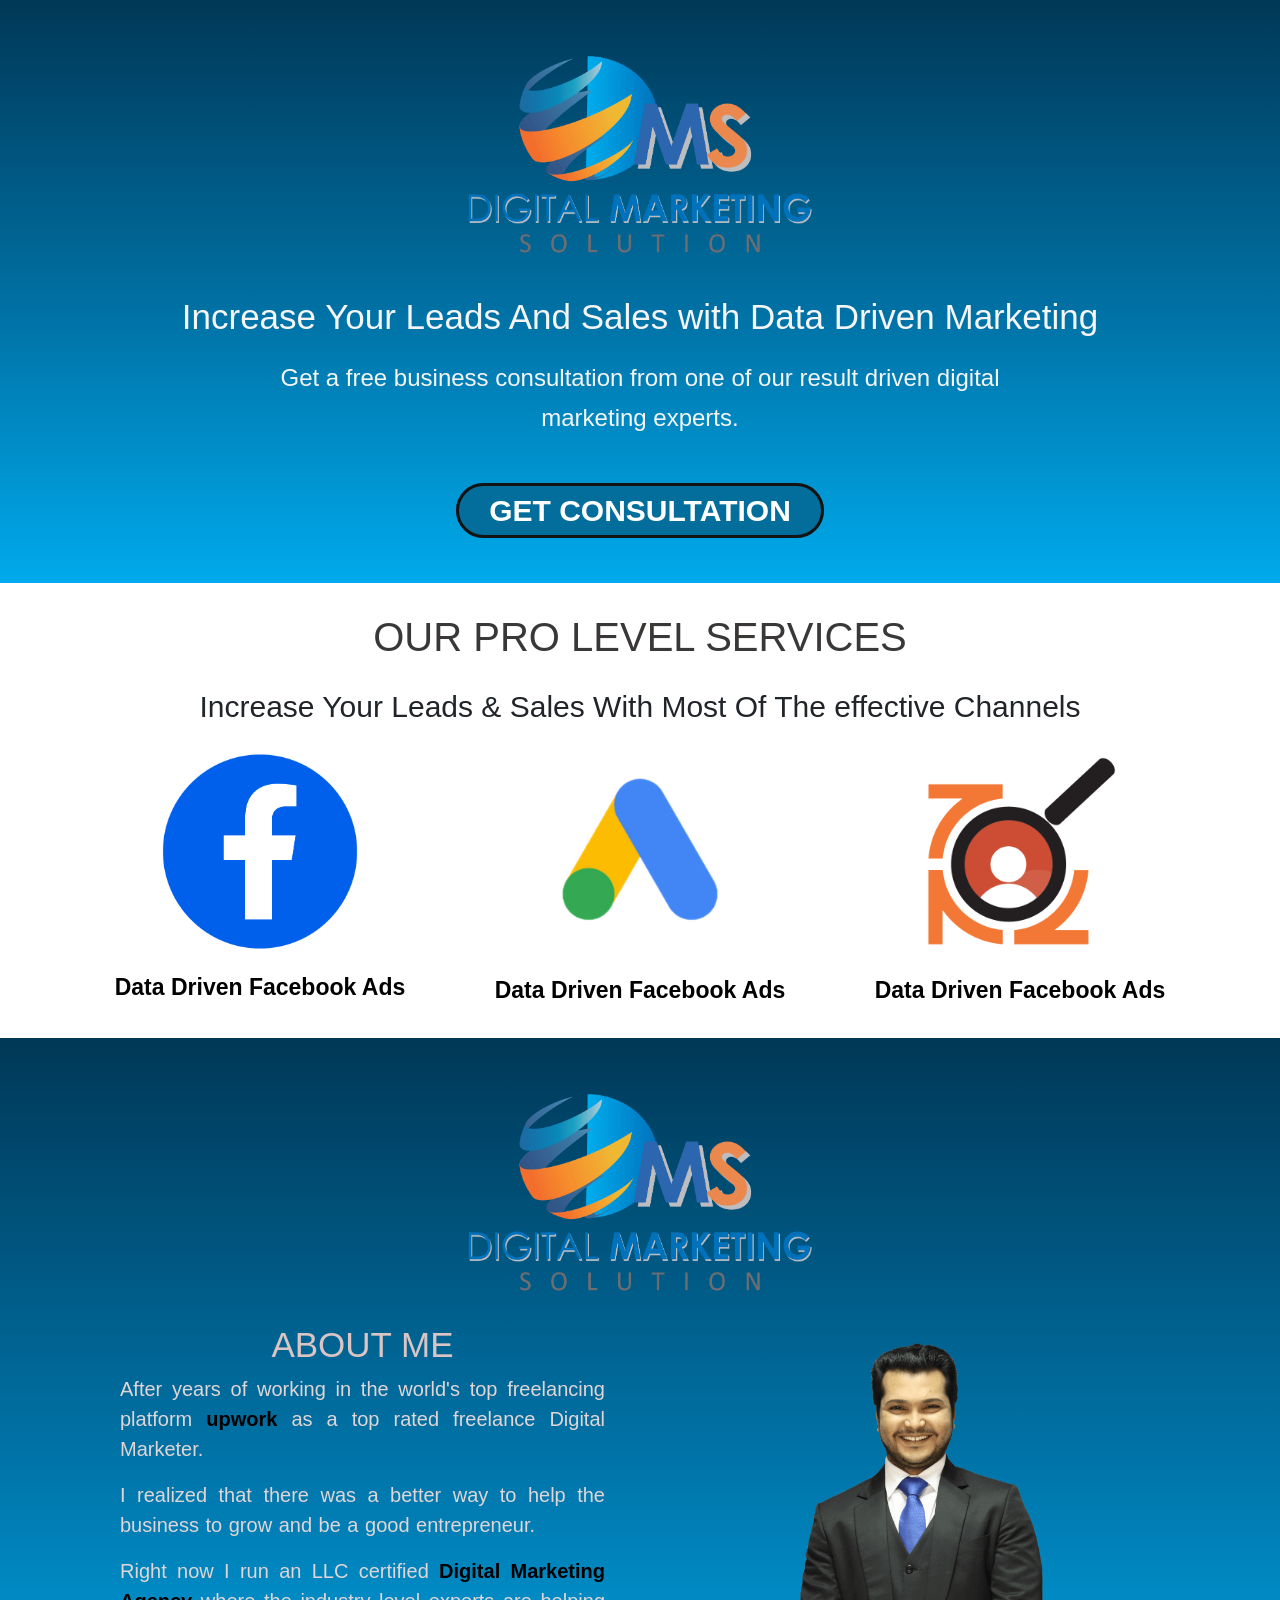
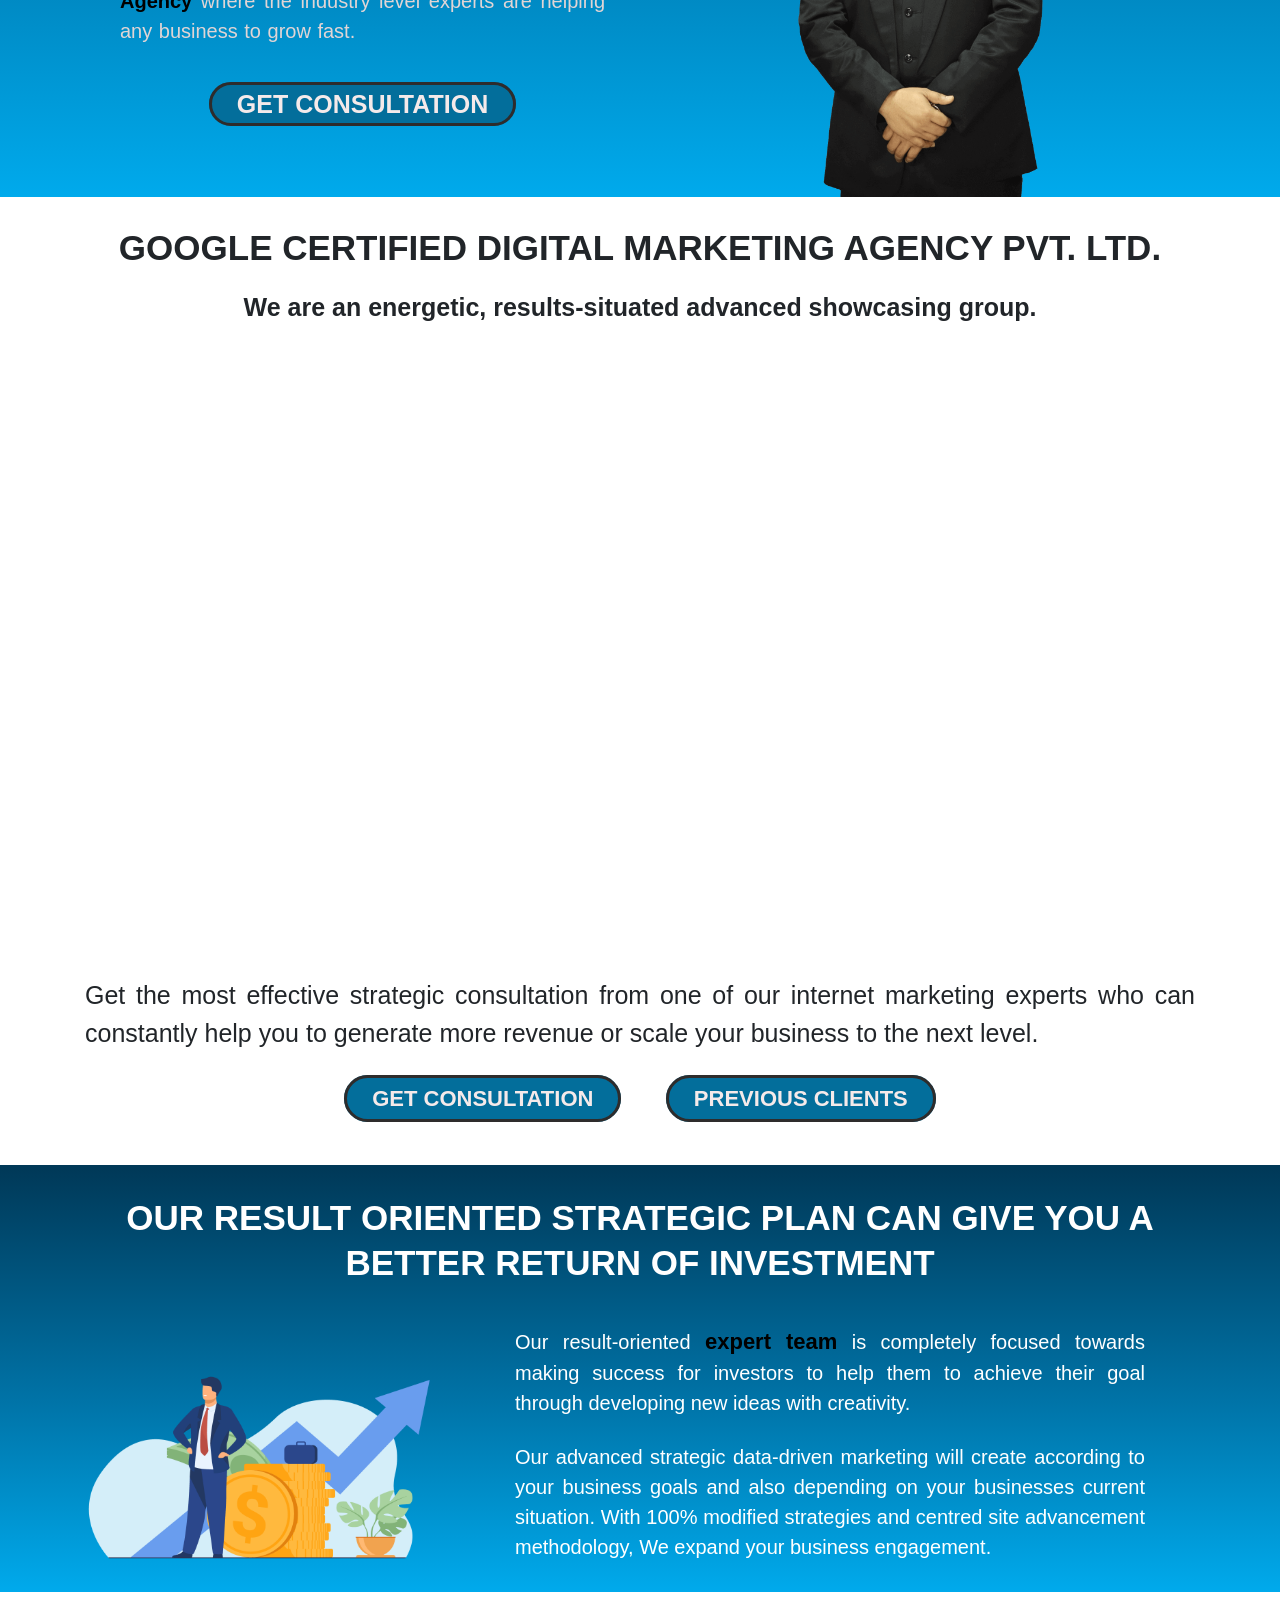
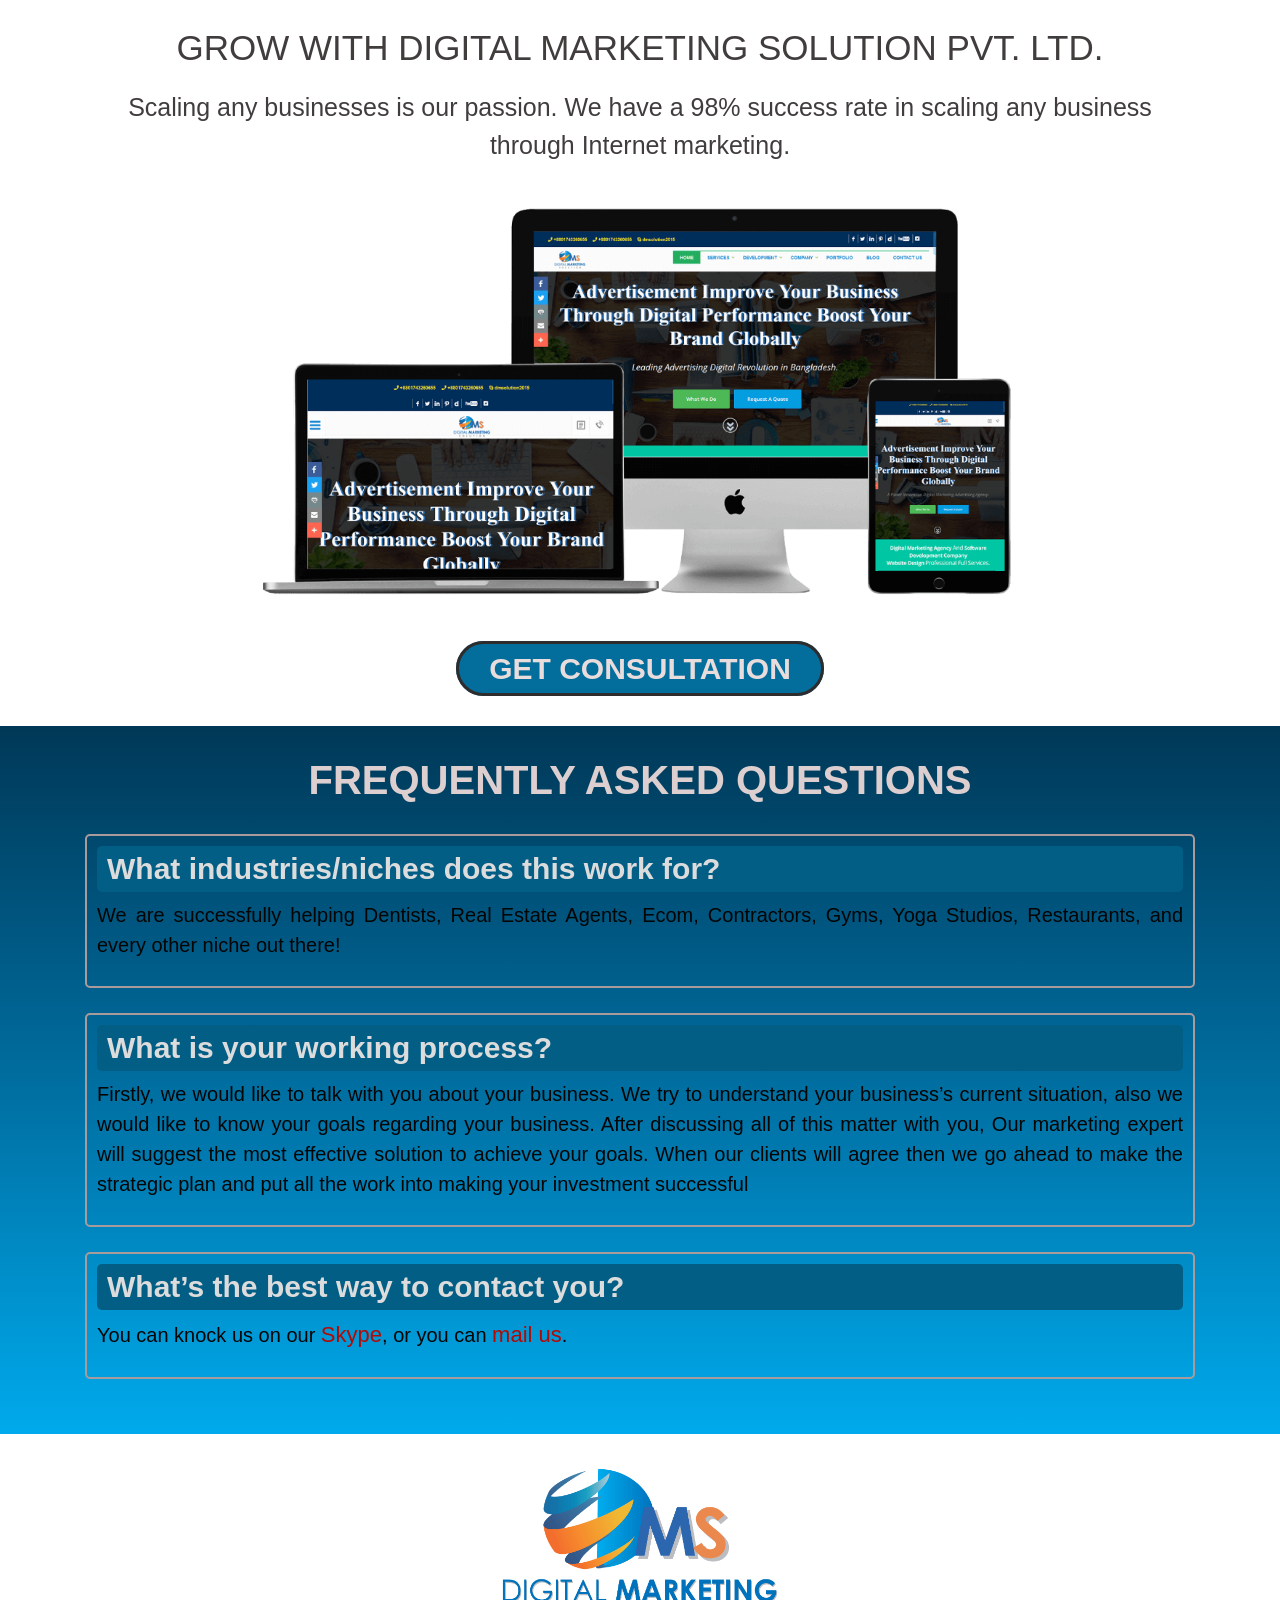
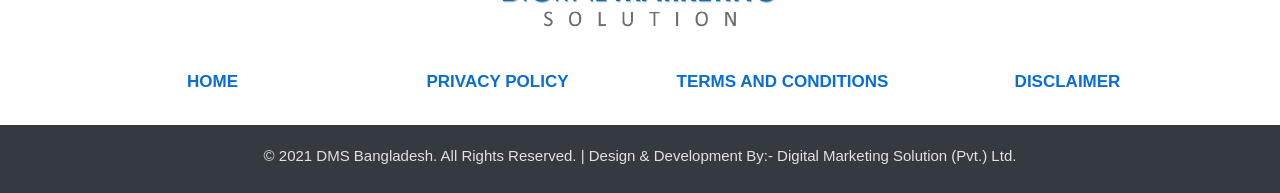
<file: index.html>
<!DOCTYPE html>
<html lang="en">
<head>
    <meta charset="UTF-8">
    <meta name="viewport" content="width=device-width, initial-scale=1.0">
    <title>Digital Marketing Solution</title>
     <!-- Bootstrap Css File -->
     <link rel="stylesheet" href="./css/bootstrap.min.css">
     <!-- Custom Css file -->
    <link rel="stylesheet" href="./css/style.css">
    <!-- Responsive Css file -->
    <link rel="stylesheet" href="./css/responsive.css">
</head>
<body>
        
<!-- Header Section -->
<section class="header-sec" id="header-area">
    <div class="container text-center">
        <div class="row content">
            <div class="col-lg-12 col-md-12 col-sm-12">
               <div class="header-img">
                 <img src="./images/dms.png" class="img-fluid" alt="Header">
               </div>
               <div class="title-part">
                   <h1>
                    Increase Your Leads And Sales with Data Driven Marketing
                   </h1>
                   <h4>
                    Get a free business consultation from one of our result driven digital marketing experts.
                   </h4>
                   <div class="trans">
                    <a class="link" href="signup.html" target="_blank">get consultation</a>
                   </div>
                   
               </div>
            </div>
        </div>
    </div>
</section>
<!-- End Header Section -->

<!-- Service Section -->
<section class="service-area" id="service-area">
    <div class="container text-center">
        <div class="row">
            <div class="col">
                <div class="service-title">
                    <h3>Our Pro level Services</h3>
                    <h5>Increase Your Leads & Sales With Most Of The effective Channels</h5>
                </div>
            </div>
        </div>
        <div class="row">
            <div class="col-lg-4 col-md-4 col-sm-12">
                <div class="service-icon">
                    <img src="./images/fb.png" alt="Facebook">
                </div>
                <a href="https://www.digitalmarketingbd.com/landing-page-template/" target="_blank">Data Driven Facebook Ads</a>
            </div>
            <div class="col-lg-4 col-md-4 col-sm-12">
                <div class="service-icon">
                    <img src="./images/Untitled-2-04.png" alt="Funnel">                   
                </div>
                <a href="https://www.digitalmarketingbd.com/landing-page-template/" target="_blank">Data Driven Facebook Ads</a>
            </div>
            <div class="col-lg-4 col-md-4 col-sm-12">
                <div class="service-icon">
                    <img src="./images/Untitled-2-01-03.png" alt="Lead">                 
                </div>
                <a href="https://www.digitalmarketingbd.com/landing-page-template/" target="_blank">Data Driven Facebook Ads</a>
            </div>
        </div>
    </div>
</section>

<!-- End Service Section -->

<!-- About Section -->
<section class="about-area" id="about-area">
    <div class="container about-content">
        <div class="row">
            <div class="col text-center">
                <div class="about-img">
                    <img src="./images/dms.png" class="img-fluid" alt="Header">
                  </div>
            </div>  
        </div>
        <div class="row about-details">
            <div class="col-lg-6 col-md-12 col-sm-12 order-part-1">
                <div class="about-title">
                    <h4 class="text-center">About me</h4>
                    <p class="lead">After years of working in the world's top freelancing platform <a class="about-link" href="https://www.upwork.com/o/profiles/users/~01ff64fd1a9a3a49dd/" target="_blank">upwork</a> as a top rated freelance Digital Marketer.</p>

                    <p class="lead">I realized that there was a better way to help the business to grow and be a good entrepreneur.</p>

                    <p class="lead">Right now I run an LLC certified <a class="about-link" href="https://www.digitalmarketingbd.com/" target="_blank"> Digital Marketing Agency</a> where the industry level experts are helping any business to grow fast.</p>
                </div>
                <div class="about-link text-center">
                    <a class="link" href="signup.html" target="_blank">get consultation</a>
                </div>
               
            </div>
            <div class="col-lg-6 col-md-12 col-sm-12 my-pic text-center order-part-2">
                <div class="about-img">
                    <img class="img-fluid sir_pic" src="./images/sir.png" alt="My-Own">
                </div>
            </div>
        </div>
    </div>
</section>

<!-- End About Section -->


<!-- Agency Section -->

<section class="agency-area" id="agency-area">
    <div class="container text-center">
        <div class="row">
            <div class="col">
                <div class="agency-title">
                    <h2>
                        Google Certified Digital Marketing Agency PVT. LTD.
                    </h2>
                    <h4>We are an energetic, results-situated advanced showcasing group.</h4>
                </div>
            </div>
        </div>
        <div class="row">
            <div class="col">
                <div class="agency-video">
                    <iframe class="video" src="https://www.youtube.com/embed/srDL-vWJwx0" frameborder="0" allow="accelerometer; autoplay; clipboard-write; encrypted-media; gyroscope; picture-in-picture" allowfullscreen></iframe>
                </div>
                <div class="video-title">
                    <p class="lead">Get the most effective strategic consultation from one of our internet marketing experts who can constantly help you to generate more revenue or scale your business to the next level.</p>
                </div>
                <div class="agency-btn">
                    <a class="link" href="signup.html" target="_blank">Get Consultation</a>
                    <a class="link" href="https://www.digitalmarketingbd.com/" target="_blank">Previous Clients</a>
                </div>
            </div>
        </div>
    </div>
</section>


<!-- End Agency Section -->

<!-- Plan Section -->
<section class="plan-area" id="plan-area">
    <div class="container">
        <div class="row text-center">
            <div class="col">
                <div class="plan-title">
                    <h2>Our Result Oriented Strategic Plan Can Give You A Better Return Of Investment</h2>      
                </div>
            </div>
        </div>
        <div class="row">
            <div class="col-lg-4 col-md-12 col-sm-12 text-center">
                <img src="./images/investment.png" alt="invest">
            </div>
            <div class="col-lg-8 col-md-12 col-sm-12">
                <p class="lead">Our result-oriented <a href="https://www.digitalmarketingbd.com/our-company-team/" target="_blank">expert team</a>  is completely focused towards making success for investors to help them to achieve their goal through developing new ideas with creativity.</p>

                <p class="lead mt-4">Our advanced strategic data-driven marketing will create according to your business goals and also depending on your businesses current situation. With 100% modified strategies and centred site advancement methodology, We expand your business engagement.</p>
            </div>
        </div>
    </div>
</section>

<!-- End Plan Section -->

<!-- Digital Section -->

<section class="digital-area" id="digital-area">
    <div class="container text-center">
        <div class="row">
            <div class="col">
                <div class="digital-title">
                    <h2>Grow With Digital Marketing Solution Pvt. Ltd.</h2>
                    <p class="lead">Scaling any businesses is our passion. We have a 98% success rate in scaling any business through Internet marketing.</p>
                </div>
            </div>
        </div>
        <div class="row">
            <div class="col">
                <div class="digital-img">
                    <img src="./images/banner.png" alt="PC">
                </div>
            </div>
        </div>
        <div class="row">
            <div class="col">
                <div class="digital-btn">
                    <a class="link" href="signup.html" target="_blank">Get Consultation</a>
                </div>
            </div>
        </div>
    </div>
</section>
<!-- End Digital Section -->

<!-- Question Section -->

<section class="question-area" id="question-area">
    <div class="container">
        <div class="row">
            <div class="col">
                <div class="ques-heading text-center">
                    <h2>FREQUENTLY ASKED QUESTIONS</h2>
                </div>
                <div class="ques-body">
                    <h4>What industries/niches does this work for?</h4>
                    <p>We are successfully helping Dentists, Real Estate Agents, Ecom, Contractors, Gyms, Yoga Studios, Restaurants, and every other niche out there!</p>
                </div>
                <div class="ques-body">
                    <h4>What is your working process?</h4>
                    <p>Firstly, we would like to talk with you about your business. We try to understand your business’s current situation, also we would like to know your goals regarding your business. After discussing all of this matter with you, Our marketing expert will suggest the most effective solution to achieve your goals. When our clients will agree then we go ahead to make the strategic plan and put all the work into making your investment successful</p>
                </div>
                <div class="ques-body">
                    <h4>What’s the best way to contact you?</h4>
                    <p>You can knock us on our <a href="skype:dmsolution2015" target="_blank">Skype</a>, or you can <a href="mailto:admin@digitalmarketingbd.com" target="_blank">mail us</a>.</p>
                </div>
            </div>
        </div>
    </div>
</section>
<!-- End Question Section -->



<!-- Footer Top Section -->

<section class="footer-top" id="footer-top">
    <div class="container">
        <div class="row text-center">
            <div class="col">
                <div class="top-image"> 
                    <img src="./images/dms.png" alt="Logo">
                </div>
            </div>
        </div>
        <div class="row text-center">
            <div class="col-lg-3 col-md-6 col-sm-12">
                <a href="https://www.digitalmarketingbd.com/" target="_blank">HOME</a>
            </div>
            <div class="col-lg-3 col-md-6 col-sm-12">
                <a href="https://www.digitalmarketingbd.com/privacy-and-cookies/" target="_blank">PRIVACY POLICY </a>
            </div>
            <div class="col-lg-3 col-md-6 col-sm-12">
                <a href="https://www.digitalmarketingbd.com/disclaimer/" target="_blank">TERMS AND CONDITIONS</a>
            </div>
            <div class="col-lg-3 col-md-6 col-sm-12">
                <a href="https://www.digitalmarketingbd.com/disclaimer/" target="_blank">DISCLAIMER</a>
            </div>
        </div>
    </div>
</section>
<!-- End Footer Top Section -->

<!-- Footer Area -->
<section class="footer" id="footer">
    <div class="container text-center">
        <div class="row">
            <div class="col">
                <p> &copy; 2021 DMS Bangladesh. All Rights Reserved. | Design & Development By:- Digital Marketing Solution (Pvt.) Ltd.</p>
            </div>
        </div>
    </div>
</section>
<!-- End Footer Area -->

<!-- Jquery Js File -->
<script src="./js/jquery-3.5.1.min.js"></script>
<!-- Bootstrap Js File -->
<script src="./js/bootstrap.min.js"></script>
</body>
</html>
</file>
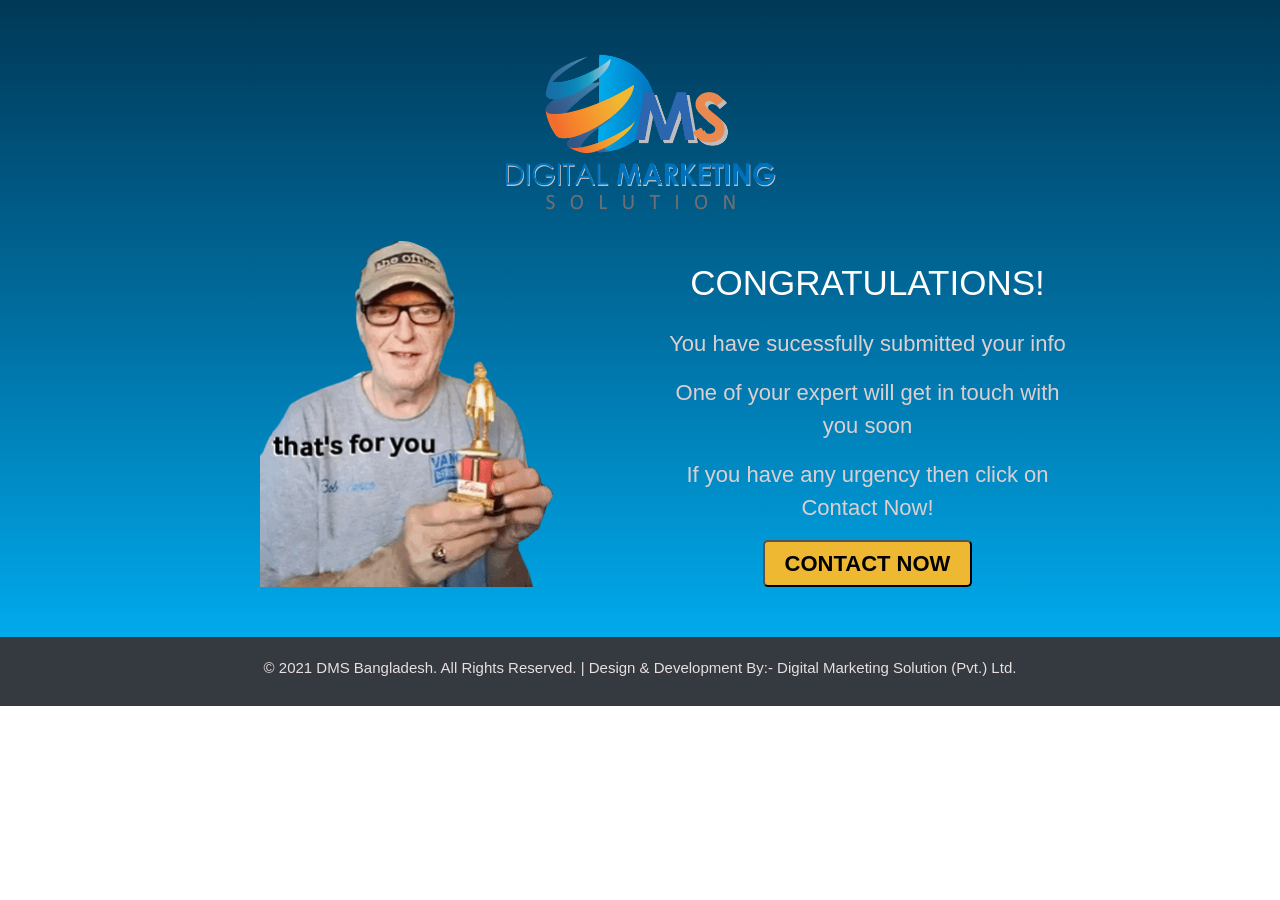
<file: thank.html>
<!DOCTYPE html>
<html lang="en">
<head>
    <meta charset="UTF-8">
    <meta name="viewport" content="width=device-width, initial-scale=1.0">
    <title>Thank You</title>
     <!-- Bootstrap Css File -->
     <link rel="stylesheet" href="./css/bootstrap.min.css">

     <!-- Custom Css file -->
    <link rel="stylesheet" href="./css/style.css">
    
    <!-- Responsive Css file -->
    <link rel="stylesheet" href="./css/responsive.css">
</head>
<body>
    
<section class="thank-area" id="thank-section">
        <div class="container">
            <div class="row text-center">
                <div class="col">
                    <div class="header-img">
                        <img src="./images/dms.png" class="img-fluid" alt="Header">
                </div>
            </div>
        </div> 
        <div class="row thank">
            <div class="col-lg-6 col-md-6 col-sm-6 text-center">
                <div class="image">
                    <img src="./images/thank.png" alt="Thank">
                </div>
            </div>
            <div class="col-lg-6 col-md-6 col-sm-6 text-center thank-title">
                <div class="text">
                    <h2>Congratulations!</h2>
                    <p>You have sucessfully submitted your info</p>
                    <p>One of your expert will get in touch with you soon</p>
                    <p>If you have any urgency then click on Contact Now!</p>
                    <a href="https://www.messenger.com/login.php?" target="_blank"><button type="submit">Contact Now</button></a>
                </div>
            </div>
        </div>      
    </div>
</section>

<!-- ===== Footer ====-->
<section class="footer" id="footer">
    <div class="container text-center">
        <div class="row">
            <div class="col">
                <p> &copy; 2021 DMS Bangladesh. All Rights Reserved. | Design & Development By:- Digital Marketing Solution (Pvt.) Ltd.</p>
            </div>
        </div>      
    </div>
</section>

    <!-- Jquery Js File -->
<script src="./js/jquery-3.5.1.min.js"></script>


<!-- Bootstrap Js File -->
<script src="./js/bootstrap.min.js"></script>
</body>
</html>
</file>
<file: css/style.css>
/*
* Prefixed by https://autoprefixer.github.io
* PostCSS: v7.0.29,
* Autoprefixer: v9.7.6
* Browsers: last 4 version
*/



html,body{
    margin: 0;
    padding: 0;
    -webkit-box-sizing: border-box;
            box-sizing: border-box;
    width: 100%;
    height: 100%;
}
a{
    text-decoration: none;
    color: whitesmoke;
}


/* Header section */
#header-area{
    background: -o-linear-gradient(bottom, rgba(0,170,236,1) 0%, rgba(0,115,167,1) 45%, rgba(0,56,87,1) 100%);
    background: -webkit-gradient(linear, left bottom, left top, from(rgba(0,170,236,1)), color-stop(45%, rgba(0,115,167,1)), to(rgba(0,56,87,1)));
    background: linear-gradient(0deg, rgba(0,170,236,1) 0%, rgba(0,115,167,1) 45%, rgba(0,56,87,1) 100%);
    height: auto;
}
#header-area .content{
    padding: 50px 0;
    color: whitesmoke;
}
#header-area .header-img img{
    width: 350px;
}
#header-area .content h1{
    margin-top: 40px;
    margin-bottom: 20px;
    font-size: 35px;
}
#header-area .content h4{
    padding: 0 180px;
    margin-bottom: 50px;
    line-height: 40px;
}
#header-area .content .title-part .link{
    background: #036e9b;
    border: 3px solid rgb(19, 19, 19);
    overflow: hidden;
    padding: 8px 30px;
    text-transform: uppercase;
    border-radius: 50px;
    font-size: 30px;
    color: rgb(255, 255, 255);
    font-weight: 700;
}
#header-area .content .title-part .link:hover{
    text-decoration: none;
    background: #0316aa;
    -webkit-transition: .5s;
    -o-transition: .5s;
    transition: .5s;
}
#header-area .content .title-part .trans:hover{
    -webkit-transform: translateY(-5px);
        -ms-transform: translateY(-5px);
            transform: translateY(-5px);
    -webkit-transition: .5s;
    -o-transition: .5s;
    transition: .5s;
}
/* End Header section */


/* Service section */

#service-area{
    height: auto;
    padding: 30px 0;
}
#service-area .service-title h3{
    text-transform: uppercase;
    font-size: 40px;
    padding-bottom: 20px;
    color: rgb(58, 55, 55);
}

#service-area .service-title h5{
    font-size: 30px;
    padding-bottom: 20px;
    font-weight: 400;
}
#service-area .service-icon img{
    width: 200px;
    margin-bottom: 20px;
}
#service-area .service-icon img:hover{
   -webkit-transform: translateX(10px);
       -ms-transform: translateX(10px);
           transform: translateX(10px);
   -webkit-transition: .6s;
   -o-transition: .6s;
   transition: .6s;
}
#service-area a{
    color: #000;
    font-size: 23px;
    font-weight: 700;
}
#service-area a:hover{
    text-decoration: none;
    color: #084c94;
    -webkit-transition: .5s;
    -o-transition: .5s;
    transition: .5s;
}
/* End Service section */


/* About section */
#about-area{
    background: -o-linear-gradient(bottom, rgba(0,170,236,1) 0%, rgba(0,115,167,1) 45%, rgba(0,56,87,1) 100%);
    background: -webkit-gradient(linear, left bottom, left top, from(rgba(0,170,236,1)), color-stop(45%, rgba(0,115,167,1)), to(rgba(0,56,87,1)));
    background: linear-gradient(0deg, rgba(0,170,236,1) 0%, rgba(0,115,167,1) 45%, rgba(0,56,87,1) 100%);
    height: auto;
}
#about-area img{
    width: 350px;
}
#about-area .about-content{
    padding-top: 50px;
}
#about-area .about-content .about-details{
    margin: 30px 0;
}
#about-area .about-content .about-title{
    color: #fff;
    padding: 0 20px;
}
#about-area .about-content .about-title p{
    font-weight: normal;
    font-size: 20px;
    word-spacing: 1px;
    color: rgb(225, 213, 213);
    text-align: justify;
}
#about-area .about-content .about-title p .about-link{
    color: #000;
    font-weight: 700;
}
#about-area .about-content .about-title p:last-child{
    margin-bottom: 40px;
}
#about-area .about-content .about-title h4{
    padding: 0px 0;
    font-size: 35px;
    text-transform: uppercase;
    color: rgb(218, 196, 196);
}

#about-area .about-content .about-details .my-pic img{
    width: 360px;
}

#about-area .about-content .link{
    border: 3px solid rgb(46, 44, 44);
    background: #036e9b;
    overflow: hidden;
    padding: 5px 25px;
    text-transform: uppercase;
    border-radius: 50px;
    font-size: 25px;
    color: rgb(245, 234, 234);
    font-weight: 600;
}
#about-area .about-content .link:hover{
    text-decoration: none;
    background:  #0316aa;
    -o-transition: .5s;
    -webkit-transition: .5s;
    transition: .5s;
}
#about-area .about-content .about-link:hover{
    -webkit-transform: translateY(-5px);
        -ms-transform: translateY(-5px);
            transform: translateY(-5px);
    -webkit-transition: .5s;
    -o-transition: .5s;
    transition: .5s;
}

/* End About section */

/* Agency section */
#agency-area{
    padding-bottom: 20px;
}
#agency-area .agency-title h2{
   text-transform: uppercase;
   font-weight: 600;
   font-size: 35px;
   padding-bottom: 15px;
}
#agency-area .agency-title h4{
    font-size: 25px;
    font-weight: 600;
    padding-bottom: 20px;
 }
 #agency-area .video-title p{
     font-weight: 500;
     font-size: 25px;
     margin: 20px 0;
     text-align: justify;
 }
 #agency-area .agency-btn{
     margin: 30px 0;
 }
 #agency-area .agency-btn .link{
    border: 3px solid rgb(46, 44, 44);
    background: #036e9b;
    border-radius: 50px;
    padding: 8px 25px;
    text-transform: uppercase;
    font-size: 22px;
    color: rgb(245, 234, 234);
    font-weight: 600;
    margin: 0 20px;
}
#agency-area .agency-btn .link:hover{
    text-decoration: none;
    -webkit-transition: .5s;
    -o-transition: .5s;
    transition: .5s;
    background: #0316aa;
}
#plan-area img {
    width: 350px;
    height: 185px;
}
#agency-area .agency-video .video{
    width: 100%;
    height: 600px;
}
/* End Agency section */

/* Plan section */
#plan-area{
    background: -o-linear-gradient(bottom, rgba(0,170,236,1) 0%, rgba(0,115,167,1) 45%, rgba(0,56,87,1) 100%);
    background: -webkit-gradient(linear, left bottom, left top, from(rgba(0,170,236,1)), color-stop(45%, rgba(0,115,167,1)), to(rgba(0,56,87,1)));
    background: linear-gradient(0deg, rgba(0,170,236,1) 0%, rgba(0,115,167,1) 45%, rgba(0,56,87,1) 100%);
    color: #fff;
    padding: 30px;
    
}
#plan-area h2{
    text-transform: uppercase;
    line-height: 45px;
    font-weight: 600;
    margin-bottom: 40px;
    font-size: 35px;
}
#plan-area a{
    text-decoration: none;
    color: #000;
    font-size: 22px;
    font-weight: bold;
}
#plan-area a:hover{
    color: #b30a04;
    -webkit-transition: .5s;
    -o-transition: .5s;
    transition: .5s;
}
#plan-area img {
    width: 100%;
    height: auto;
    margin-top: 50px;
}
#plan-area p{
 padding:0 50px;
 font-size: 20px;
 font-weight: normal;
 text-align: justify;
}
#plan-area p:nth-child(2){
    margin: 0px 0px;
}
/* End Plan section */

/* Question section */
#question-area{
    background: -o-linear-gradient(bottom, rgba(0,170,236,1) 0%, rgba(0,115,167,1) 45%, rgba(0,56,87,1) 100%);
    background: -webkit-gradient(linear, left bottom, left top, from(rgba(0,170,236,1)), color-stop(45%, rgba(0,115,167,1)), to(rgba(0,56,87,1)));
    background: linear-gradient(0deg, rgba(0,170,236,1) 0%, rgba(0,115,167,1) 45%, rgba(0,56,87,1) 100%);
    padding: 30px 0;
    color: #fff;
}
#question-area .ques-heading h2{
    text-transform: uppercase;
    font-size: 40px;
    font-weight: 600;
    margin-bottom: 30px;
    color: rgb(221, 207, 207);
}
#question-area .ques-body{
    border: 2px solid rgb(169, 155, 155);
    margin: 25px 0;
    border-radius: 5px;
    padding: 10px;
}
#question-area .ques-body:hover{
    -webkit-box-shadow: inset -4px -4px 20px rgb(173, 162, 162);
            box-shadow: inset -4px -4px 20px rgb(173, 162, 162);
    -webkit-transition: .3s ease;
    -o-transition: .3s ease;
    transition: .3s ease;
}
#question-area .ques-body h4{
    color: #dddcdc;
    font-weight: 700;
    font-size: 30px;
    background:#035E85;
    padding: 5px 10px;
    border-radius: 5px;
}
#question-area .ques-body p{
    font-size: 20px;
    font-weight: 500;
    color: rgb(5, 5, 5);
    text-align: justify;
}
#question-area .ques-body p a{
    color: #b30a04;
    font-size: 22px;
}
#question-area .ques-body p a:hover{
    color: #f85145;
    -webkit-transition: .5s;
    -o-transition: .5s;
    transition: .5s;
    text-decoration: none;
}
/* End Question section */


/* Digital section */
#digital-area{
    padding: 35px 0;
    color: rgb(65, 61, 61);
}
#digital-area .digital-title h2{
    text-transform: uppercase;
    font-size: 35px;
    margin-bottom: 20px;
}
#digital-area .digital-title p{
    font-size: 25px;
    font-weight: 400;
}
#digital-area .digital-img{
    overflow: hidden;
}
#digital-area .digital-img img{
    margin-bottom: 30px;
    width: 70%;
}
#digital-area .digital-btn .link{
    background: #036e9b;
    border: 3px solid rgb(46, 44, 44);
    overflow: hidden;
    padding: 8px 30px;
    text-transform: uppercase;
    border-radius: 50px;
    font-size: 30px;
    color: rgb(233, 220, 220);
    font-weight: 600;
}
#digital-area .digital-btn .link:hover{
    text-decoration: none;
    background: #0316aa;
    -webkit-transition: .7s;
    -o-transition: .7s;
    transition: .7s;
}
#digital-area .digital-btn:hover{
    -webkit-transform: translateY(-5px);
        -ms-transform: translateY(-5px);
            transform: translateY(-5px);
    -webkit-transition: .5s;
    -o-transition: .5s;
    transition: .5s;
}
/* End Digital section */


/* Footer Top section */
#footer-top{
    padding: 30px 0;
}
#footer-top .top-image img{
    width: 280px;
    margin-bottom: 40px;
}
#footer-top a{
    color: #086dd8;
    padding: 0 0px;
    font-weight: 600;
    font-size: 17px;
}
#footer-top a:hover{
    text-decoration: none;
    color: #052c55;
    -webkit-transition: .3s;
    -o-transition: .3s;
    transition: .3s;
}
/* End Footer Top section */

/* Footer section */
#footer{
    background-color: #343a40;
    padding: 10px 0;
    color: rgb(233, 223, 223);
}
#footer p{
    margin-top: 10px;
    font-size: 15px;
}
/* End Footer section */


/*********** End Index Page **************/

/*******************************/
/******************************/

/*********** Start Sign Up Page ********/

#sign-section{
    padding: 10px 0;
    
    background: -o-linear-gradient(bottom, rgba(0,170,236,1) 0%, rgba(0,115,167,1) 45%, rgba(0,56,87,1) 100%);
     background: -webkit-gradient(linear, left bottom, left top, from(rgba(0,170,236,1)), color-stop(45%, rgba(0,115,167,1)), to(rgba(0,56,87,1)));
     background: linear-gradient(0deg, rgba(0,170,236,1) 0%, rgba(0,115,167,1) 45%, rgba(0,56,87,1) 100%);
     height: auto;
}

#sign-section .header-img img{
    width: 170px;
}
#sign-section h1{
    margin: 20px 0;
    color: #dee4e8;
    text-transform: capitalize;
    font-size: 41px;
    padding: 0 30px;
}
#sign-section p{
font-size: 30px;
font-weight: 500;
color: #111111;
text-transform: capitalize;
}
#sign-section .title-details{
    margin-top: 10px;
    background: rgb(252, 250, 201);
    padding:20px 0px;
    border-radius: 5px;
}
#sign-section .title-details .item img{
    width: 15px;
    margin: 5px;
}
#sign-section .title-details .title-heading{
    margin-top: 20px;
}
#sign-section .title h3 {
    font-size: 30px;
    color: rgb(44, 42, 42);
    margin-bottom: 28px;
    text-align: start;
    font-weight: 700;
}
#sign-section .title .title-p {
    border-top: 2px solid rgb(186, 182, 182);
    font-size: 20px;
    text-align: start;
    margin-bottom: 30px;
    color: rgb(75, 73, 73);
    padding-top: 20px;
}
#sign-section .item{
    text-align: start;
}
#sign-section .item p{
    font-size: 16px;
    color: rgb(16, 15, 15);
    font-weight: bold;
    
}
#sign-section .all-item{
    padding: 0;
}
#sign-section form{
    padding: 15px;
    width: 100%;
    margin-top: 30px;
    border-radius: 5px;
    background: #1F69AE;
}
#sign-section form a{
    text-transform: uppercase;
}
#sign-section form label{
    font-weight: 400;
    font-size: 18px;
    color: rgb(232, 220, 220);
}
.form-control {
    padding: 1rem .75rem;
    font-size: 1rem;
}
#sign-section form input::-webkit-input-placeholder{
    font-weight: 400;
    color: rgb(202, 190, 190);
    font-size: 18px;
}
#sign-section form input::-moz-placeholder{
    font-weight: 400;
    color: rgb(202, 190, 190);
    font-size: 18px;
}
#sign-section form input:-ms-input-placeholder{
    font-weight: 400;
    color: rgb(202, 190, 190);
    font-size: 18px;
}
#sign-section form input::-ms-input-placeholder{
    font-weight: 400;
    color: rgb(202, 190, 190);
    font-size: 18px;
}
#sign-section form input::placeholder{
    font-weight: 400;
    color: rgb(202, 190, 190);
    font-size: 18px;
}
#sign-section form input.form-control{
    color: #000;
}
#sign-section form a{
    background: #EF5426;
    border: none;
    padding: 5px 20px;
    font-weight: 600;
    text-transform: uppercase;
    border-radius: 3px;
    font-size: 20px;
    margin-top: 25px;
    color: #fff;
    text-decoration: none;
}
#sign-section form a:hover{
    color: rgb(255, 254, 254);
    -webkit-transition: .5s;
    -o-transition: .5s;
    transition: .5s;
    background: #ba3912;
}
#sign-section form .country{
width: 100%;
display: -webkit-box;
display: -ms-flexbox;
display: flex;
}
#sign-section form .country .phn{
    width: 30%;
}
#sign-section form .country .code{
    width: 265%;
}
#sign-section form textarea.form-control{
    font-weight: 400;
    font-size: 18px;
    color: rgb(2, 2, 2);
    padding: 10px;
}

/******** End Sign Up Page ********/


/********** Thank You Section *************/
#thank-section{
    padding: 50px 0;
    background: -o-linear-gradient(bottom, rgba(0,170,236,1) 0%, rgba(0,115,167,1) 45%, rgba(0,56,87,1) 100%);
    background: -webkit-gradient(linear, left bottom, left top, from(rgba(0,170,236,1)), color-stop(45%, rgba(0,115,167,1)), to(rgba(0,56,87,1)));
    background: linear-gradient(0deg, rgba(0,170,236,1) 0%, rgba(0,115,167,1) 45%, rgba(0,56,87,1) 100%);
    height: auto;
}

#thank-section .header-img img{
    width: 275px;
}
#thank-section .thank{
    padding: 0px 115px;
    padding-top: 20px;
}

#thank-section .thank h2{
    color:#fffdfc;
    text-transform: uppercase;
    font-size: 35px;
    padding-bottom: 15px;
}
#thank-section .thank img{
    width: 305px;
}
#thank-section .thank p{
color: rgb(221, 207, 207);
font-size: 22px;
}
#thank-section .text{
    margin-top: 30px;
}
#thank-section .thank button{
    background: #EFB832;
    padding: 5px 20px;
    font-size: 22px;
    border-radius: 5px;
    font-weight: 600;
    text-transform: uppercase;
}
#thank-section .thank button:hover{
    background: #0316aa;
    -webkit-transition: .5s;
    -o-transition: .5s;
    transition: .5s;
    color: rgb(240, 233, 233);
}
/********** End Thank You Section *************/
</file>
<file: css/responsive.css>
/*
* Prefixed by https://autoprefixer.github.io
* PostCSS: v7.0.29,
* Autoprefixer: v9.7.6
* Browsers: last 4 version
*/

/*===== 991px========*/

/* Header section */
@media(max-width:991px){
    #header-area .header-img img {
        width: 300px;
    }
    #header-area .content h1 {  
        font-size: 35px;
    }
    #header-area .content h4 {
        padding: 0 65px;
        font-size: 20px;
    }
    #header-area .content .title-part .link {
        padding: 8px 30px;
        font-size: 20px; 
    }
/* End Header section */

 /* Service section */
 #service-area .service-title h3 {
    font-size: 35px;
}
#service-area .service-title h5 {
    font-size: 25px;
  
}
#service-area .service-icon img {
    width: 200px;
}
#service-area a {  
    font-size: 16px;
}
/* End Service section */

/* About section */
#about-area .about-content {
    padding-top: 20px;
}
#about-area img {
    width: 300px;
}
#about-area .about-content .about-title h4 {
    padding: 10px 0;
    font-size: 30px;
}
#about-area .about-content .link {
    font-size: 20px;
}
#about-area img {
    width: 280px;
    margin-top: 10px;
   
}
#about-area .about-content .about-details .my-pic img {
    width: 350px;
    margin-top: 0px;
    margin-bottom: 15px;
}
#about-area .order-part-1{
    order: 2;
    margin-bottom: 30px;
}
#about-area .order-part-2{
    order: 1;
}
/* End About section */

/* Agency section */
#agency-area .agency-title h2 {
    font-size: 28px;
}
#agency-area .agency-title h4 {
    font-size: 21px;
}
#agency-area .video-title p {
    font-size: 20px;
}
#agency-area .agency-btn .link {
    font-size: 15px;
}
#agency-area .agency-video .video {
    width: 100%;
    height: 363px;
}
/* End Agency section */

/* Plan section */
#plan-area h2 {
    padding-top: 0px;
    margin-bottom: 0px;
    font-size: 25px;
}
#plan-area img {
    width: 80%;
    margin: 20px 0;
}
#plan-area p {
    font-size: 17px;
}
/* End Plan section */

/* Question section */
#question-area .ques-heading h2 {
    font-size: 35px;
    margin-bottom: 20px;
}
#question-area .ques-body h4 {
    font-size: 25px;
}
#question-area .ques-body p {
    font-size: 17px;
}
/* End Question section */

/* Digital section */
#digital-area .digital-title h2 {
    font-size: 30px;
    margin-bottom: 12px;
}
#digital-area .digital-title p {
    font-size: 20px;
}
#digital-area .digital-img img {
    width: 100%;
}
#digital-area .digital-btn .link {
    font-size: 20px;
}
/* End Digital section */

/* Footer Top section */
#footer-top .top-image img {
    width: 200px;
    margin-bottom: 25px;
}
#footer-top a {
    padding: 0;
    font-size: 14px;
}
/* End Footer Top section */

/* Footer section */
#footer p {
    font-size: 13px;
}
/* End Footer section */


    /************Sign Up **********/
    #sign-section .header-img img {
        width: 150px;
    }
    #sign-section h1 {
        font-size: 34px;
    }
    #sign-section .title-details {
        margin-top: 25px;
    }
    #sign-section p {
        font-size: 26px;
    }
    #sign-section .title h3 {
        margin-bottom: 25px;
       
    }
    #sign-section .all-item {
        padding: 0px;
        margin-bottom: 15px;
    }
    #sign-section .item p {
        font-size: 20px;
    }
    #sign-section form {
        padding: 20px;
        width: 100%;
        margin: 0 auto;
    }
 /************ End Sign Up **********/

/********* Thank You *********/

#thank-section .thank {
    padding: 5px 0px;
}
#thank-section .thank h2 {
    font-size: 30px;
}
#thank-section .thank button {
    font-size: 15px;
}
#thank-section .text {
    margin-top: 20px;
}
/********* End Thank You *********/

    }



/*===== End 991px========*/







 /*=====767px========*/
 @media (max-width:767px){
/* Header section */

#header-area .header-img img {
    width: 250px;
}
#header-area .content h1 {
    font-size: 25px;
}
#header-area .content h4 {
    padding: 0 40px;
    font-size: 17px;
    line-height: 25px;
}
#header-area .content .title-part .link {
    padding: 8px 20px;
    font-size: 15px;
}
/* End Header section */

/* Service section */
#service-area .service-title h3 {
    font-size: 30px;
}
#service-area .service-title h5 {
    font-size: 21px;
}
#service-area .service-icon img {
    width: 100px;
}
/* End Service section */

/* About section */
#about-area img {
    width: 200px;
}
#about-area .about-content .about-title h4 {
    font-size: 25px;
}
#about-area .about-content .about-title p { 
    font-size: 15px; 
}
#about-area .about-content .link {
    font-size: 15px;
}
#about-area .about-content .about-details .my-pic img {
    width: 230px;
    margin-top: 0px;
    padding-left: 0px;
    margin-bottom: 20px;
}
#about-area .order-part-1{
    order: 2;
}
#about-area .order-part-2{
    order: 1;
}
/* End About section */

/* Agency section */

#agency-area .agency-title h2 {
    font-size: 25px;
}
#agency-area .agency-title h4 {
    font-size: 20px;
}
#agency-area .video-title p {
    font-size: 15px;
}
#agency-area .agency-btn .link {
    font-size: 12px;
}
#agency-area .agency-video .video {
    width: 100%;
    height: 209px;
}
/* End Agency section */

/* Plan section */
#plan-area h2 {
    font-size: 17px;
    line-height: 30px;
}
#plan-area p {
    font-size: 15px;
}
/* End Plan section */


/* Question section */

#question-area .ques-heading h2 {
    font-size: 25px;
}
#question-area .ques-body h4 {
    font-size: 20px;
}
#question-area .ques-body p {
    font-size: 15px;
}
#question-area .ques-body p a {
    font-size: 17px;
}
/* End Question section */

/* Digital section */
#digital-area .digital-title h2 {
    font-size: 23px;
}
#digital-area .digital-title p {
    font-size: 15px;
}
#digital-area .digital-img img {
    width: 100%;
}
#digital-area .digital-btn .link {
    font-size: 15px;
}
/* End Digital section */

/* Footer section */
#footer p {
    font-size: 14px;
}
/* End Footer section */

/************Sign Up **********/
#sign-section .header-img img {
    width: 130px;
}
#sign-section h1 {
    font-size: 25px;
}
#sign-section .title h3 {
    font-size: 35px;
}
#sign-section .title-details {
    margin-top: 25px;
}
#sign-section .title .title-p {
    font-size: 20px;
}

#sign-section p {
    font-size: 20px;
}
#sign-section .item p {
    font-size: 16px;
}
#sign-section form {
    width: 80%;
}
 /************ End Sign Up **********/
 #thank-section {
    padding: 50px 0;
}
#thank-section .header-img img {
    width: 349px;
}
 #thank-section .thank h2 {
    font-size: 25px;
    padding-bottom: 0px;
}
#thank-section .thank p {
    font-size: 18px;
    margin-bottom: 9px;
}
#thank-section .thank img{
    width: 90%;
    margin-top: 30px;
}

 }





/*===== End 767px========*/

/*=====575px========*/
@media(max-width:575px){

/* Header section */

#header-area .content {
    padding: 30px 0;
}
#header-area .header-img img {
    width: 200px;
}
#header-area .content h1 {
    font-size: 21px;
    margin: 19px 0;
    line-height: 30px;
}
#header-area .content h4 {
    padding: 0 0px;
    font-size: 18px;
    line-height: 27px;
    margin-bottom: 26px;
}
#header-area .content .title-part .link {
    padding: 6px 14px;
    font-size: 12px;
    font-weight: 700;
}


/* End Header section */


/*-------------*/

#service-area .service-title h3 {
    font-size: 24px;
}
#service-area .service-title h5 {
    font-size: 19px;
    line-height: 33px;
}   
#agency-area .agency-title h2 {
    font-size: 18px;
    line-height: 30px;
}
#agency-area {
    padding-bottom: 0px;
}
#agency-area .video-title p {
    font-size: 17px;
}
#agency-area .agency-btn .link {
    padding: 8px 8px;
    font-size: 13px;
    margin: 0 4px;
}
#about-area .about-content .about-title {
    padding: 0px;
}
#about-area .about-content .about-details .my-pic{
    padding-left:22px;
}
#about-area .order-part-1{
    order: 2;
}
#about-area .order-part-2{
    order: 1;
}
#plan-area p {
    font-size: 15px;
    padding: 0px;
}
#plan-area p:nth-child(2) {
    margin-bottom: 20px;
}
#plan-area {
    padding-top: 20px;
    padding-bottom: 0px;
}
#plan-area a {
  
    font-size: 17px;
   
}

#plan-area img {
    width: 100%;
    height: 140px;
}
#question-area .ques-heading h2 {
    font-size: 23px;
}
#question-area .ques-body h4 {
    font-size: 16px;
}
#question-area {
    padding-bottom: 10px;
}
#digital-area .digital-title h2 {
    font-size: 18px;
}
#digital-area .digital-title p {
    font-size: 18px;
    margin-top: 24px;
}



 /*=================*/
 /*==================*/


/************Sign Up **********/
#sign-section {
    padding: 15px 0;
    padding-bottom: 0px;
}
 #sign-section .header-img img {
    width: 100px;
}
#sign-section h1 {
    font-size: 17px;
}
#sign-section .title-details {
    margin-top: 10px;
    padding: 20px 0px;
}
#sign-section .title h3 {
    margin-bottom: 15px;
    font-size: 17px;
    text-align: center;
}
#sign-section .title .title-p {
    font-size: 14px;
    margin-bottom: 15px;
}
#sign-section .item p {
    font-size: 13px;
    margin: 0;
    padding: 0 10px;
}
#sign-section .title-details .item img {
    width: 20px;
    margin: 3px;
}
#sign-section p {
    font-size: 13px;
}
#sign-section form {
    width: 100%;
    padding: 10px;
    margin-top: 10px;
}
#sign-section form label {
    font-size: 14px;
}
#sign-section form input::-webkit-input-placeholder{
    font-size: 15px;
    padding: 3px 0;
}
#sign-section form input::-moz-placeholder{
    font-size: 15px;
    padding: 3px 0;
}
#sign-section form input:-ms-input-placeholder{
    font-size: 15px;
    padding: 3px 0;
}
#sign-section form input::-ms-input-placeholder{
    font-size: 15px;
    padding: 3px 0;
}
#sign-section form input::placeholder{
    font-size: 15px;
    padding: 3px 0;
}
#sign-section form textarea.form-control{
    font-size: 15px;
}
#sign-section form .submit {
    font-size: 15px;
}
.form-control {
    padding: .5rem .75rem;
    font-size: .8rem;
}
#sign-section form .country .code {
    width: 225%;
}
/************ nd Sign Up **********/
#thank-section {
    padding: 30px 0;
}
#thank-section .header-img img {
    width: 230px;
}
#thank-section .thank {
    padding: 12px 0px;
}
#thank-section .thank img {
    width: 50%;
    margin-top: 5px;
    margin-bottom: 0px;
}
#thank-section .thank h2 {
    font-size: 20px;
    margin-bottom: 20px;
}
#thank-section .thank p {
    font-size: 15px;
    margin-bottom: 20px;
}
#thank-section .thank button {
    padding: 5px 12px;  
    font-size: 12px;
    margin-bottom: 0px;  
}

 }



 

 

/*=====575px========*/
</file>
